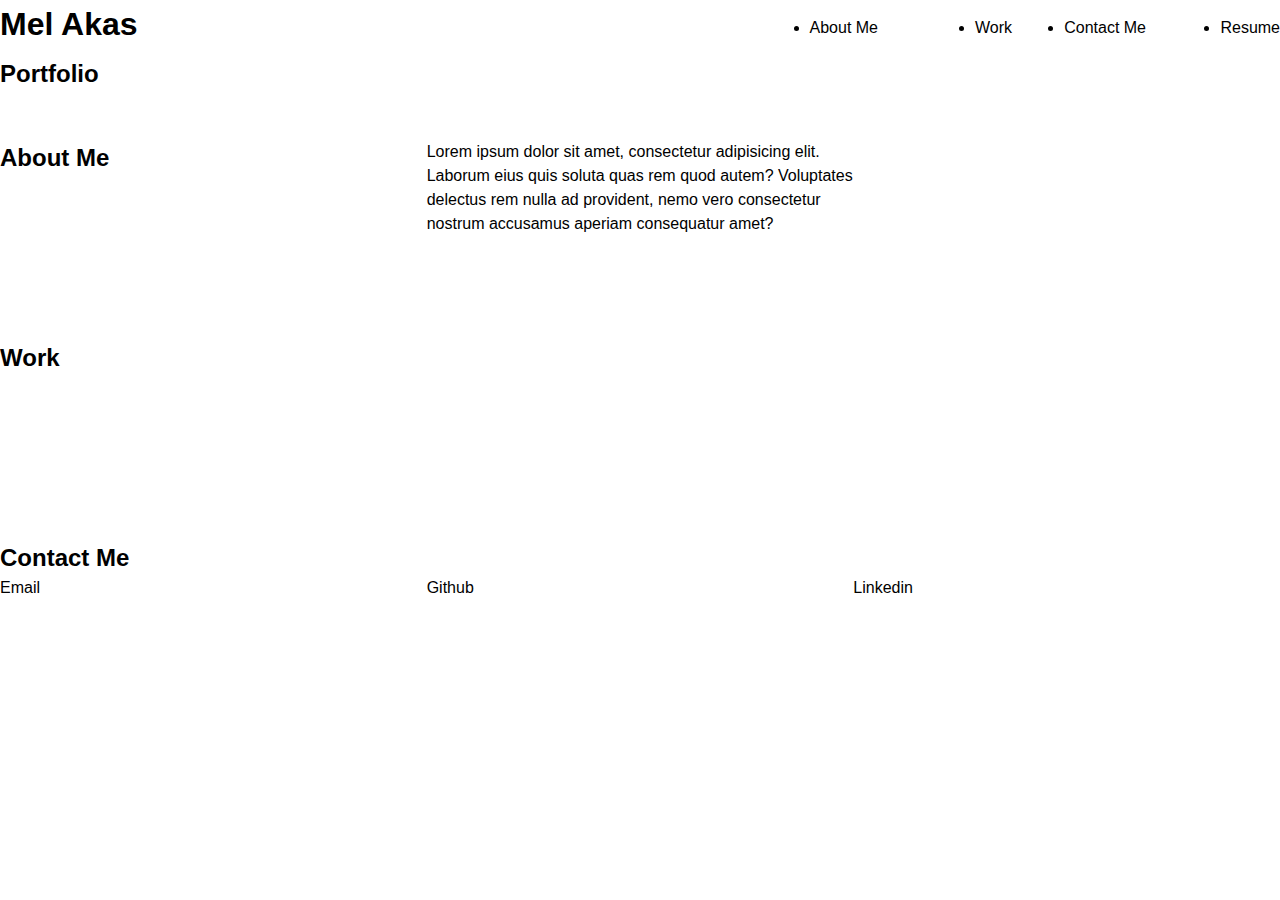
<file: starter/index.html>
<!DOCTYPE html>
<html lang="en">
<head>
    <meta charset="UTF-8">
    <meta http-equiv="X-UA-Compatible" content="IE=edge">
    <meta name="viewport" content="width=device-width, initial-scale=1.0">
<link rel="stylesheet" href="./css/style.css"> 
<title>Mels Portfolio</title>
</head>

<body>
    <!-- main logo / nav -->
    <header>
      <h1>Mel Akas</h1>
      <nav>
      <ul class="grid-nav-container">
          <li class= "nav-item nav-item-1">
        About Me
          </li>
          <li class= "nav-item nav-item-2">
        Work
          </li>
          <li class= "nav-item nav-item-3">
        Contact Me
          </li>
          <li class= "nav-item nav-item-4">
       Resume
          </li> 
          </ul>
        </nav>  

      </ul>
    </header>
  
    <!-- hero banner -->
    <section class="hero-banner">
        <h2>Portfolio</h2>
    </section>
  
    <br>
    <br>
    
    <main class="page-wrapper">
      <!-- about me -->
      <section class="page-section" id="about">
        <h2>About Me</h2>
        <p>Lorem ipsum dolor sit amet, consectetur adipisicing elit. Laborum eius quis soluta quas rem quod autem? Voluptates delectus rem nulla ad provident, nemo vero consectetur nostrum accusamus aperiam consequatur amet?</p>
      </section>
  
      <!-- portfolio container -->
      <section class="page-section" id="work">
        <h2>Work</h2>
        <div></div>
        <div></div>
        <div></div>
        <div></div>
        <div></div>
      </section>
  
      <!-- contact -->
      <section class="page-section-contact" id="contact">
        <h2>Contact Me</h2>
      
          <div class= "contact-item">
        <div>Email</div>
        <div>Github</div>
        <div>Linkedin</div>
        </div>
        
      </section>
    </main>
  </body>
  
  </html>
</file>
<file: starter/css/style.css>
* {
  box-sizing: border-box;
}

  body {
  margin: 0;
  padding: 0;
  font-family: 'Trebuchet MS', 'Lucida Sans Unicode', 'Lucida Grande', 'Lucida Sans', Arial, sans-serif;
  line-height: 1.5; 
} 

.page-wrapper {
display: grid;
grid-template-columns: 1fr;
grid-template-rows: 200px 200px 200px ;
}

header{ 
display: grid;
grid-template-columns:  55% 45%; }


.grid-nav-container {
display: grid;
grid-template-columns: 1fr 1fr 1fr 1fr ;
grid-template-areas: 50px; 
justify-items: end;
}



.contact-item {
display: grid;
grid-template-columns: 1fr 1fr 1fr;
}

.page-section {
display: grid;
grid-template-columns: 1fr 1fr 1fr;
grid-template-rows: 50px 50px 50px;
}





h1,
h2,
h3,
h4,
h5,
h6 

{
margin: 0 ;
}

p {
  margin: 0;
}
</file>
